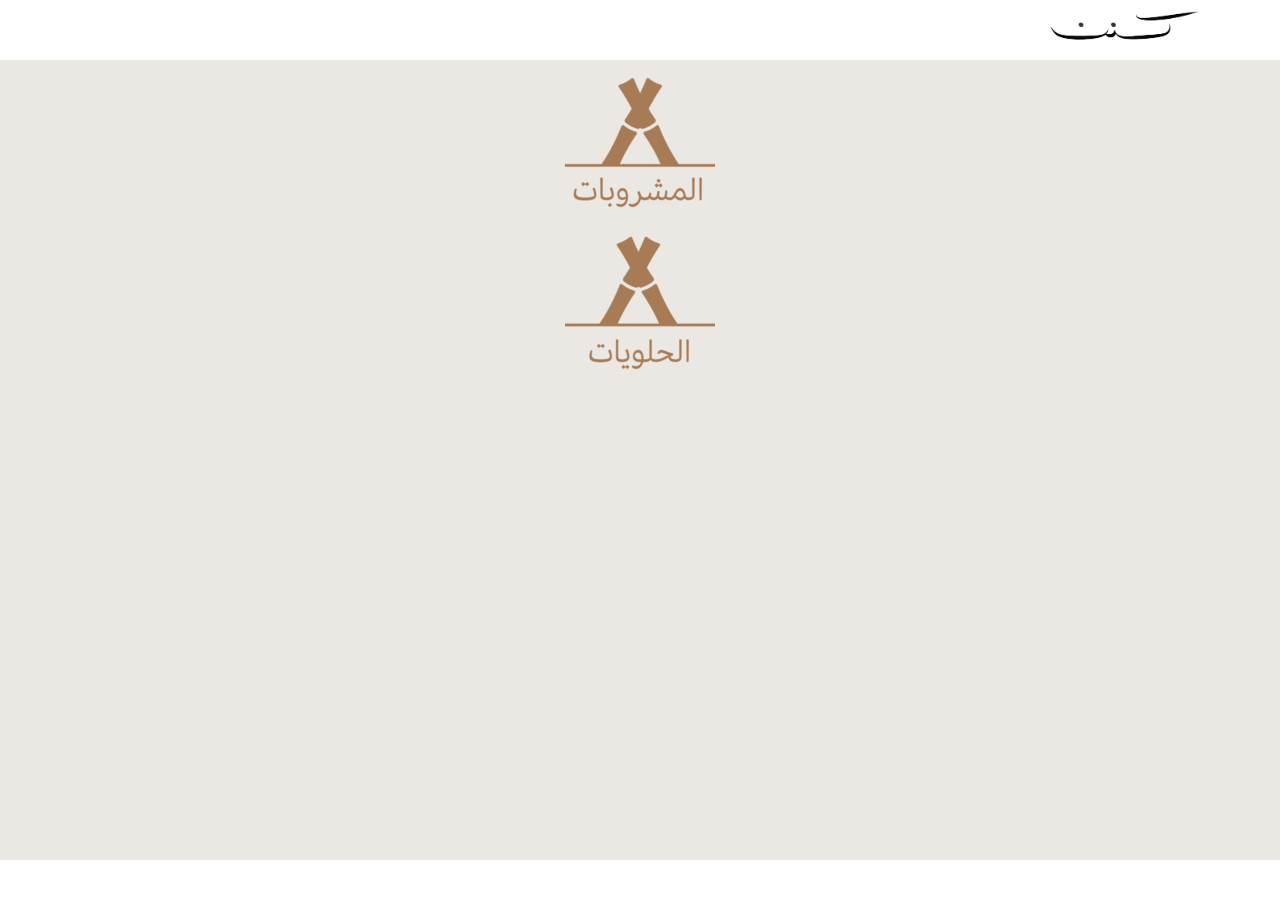
<file: index.html>
<!DOCTYPE html>
<html lang="en">
<head>
    <meta charset="UTF-8">
    <meta name="viewport" content="width=device-width, initial-scale=1.0">
    <title>Document</title>
    <link rel="stylesheet" href="https://cdnjs.cloudflare.com/ajax/libs/font-awesome/6.4.2/css/all.min.css" integrity="sha512-z3gLpd7yknf1YoNbCzqRKc4qyor8gaKU1qmn+CShxbuBusANI9QpRohGBreCFkKxLhei6S9CQXFEbbKuqLg0DA==" crossorigin="anonymous" referrerpolicy="no-referrer" />
    <link rel="stylesheet" href="main.css">
    <link rel="stylesheet" href="bootstrap.min.css">
</head>
<body>
    <header>
<div class="nav-container d-flex justify-content-between align-items-center">
    <div class="icona">
        <i class="fa-solid fa-bars"></i>
    </div>
<div class="logo">
    <img src="./images/30.png" alt="">
</div>
</div>
    </header>
    <section class="btns">
        <div class="link d-flex justify-content-center align-items-center">
            <a href="drink.html"><img src="./images/52.png" alt=""></a>
        </div>
<div class="link d-flex justify-content-center align-items-center">
    <a href="sweets.html"><img src="./images/11.png" alt=""></a>


</div>
    </section>
</body>
</html>
</file>
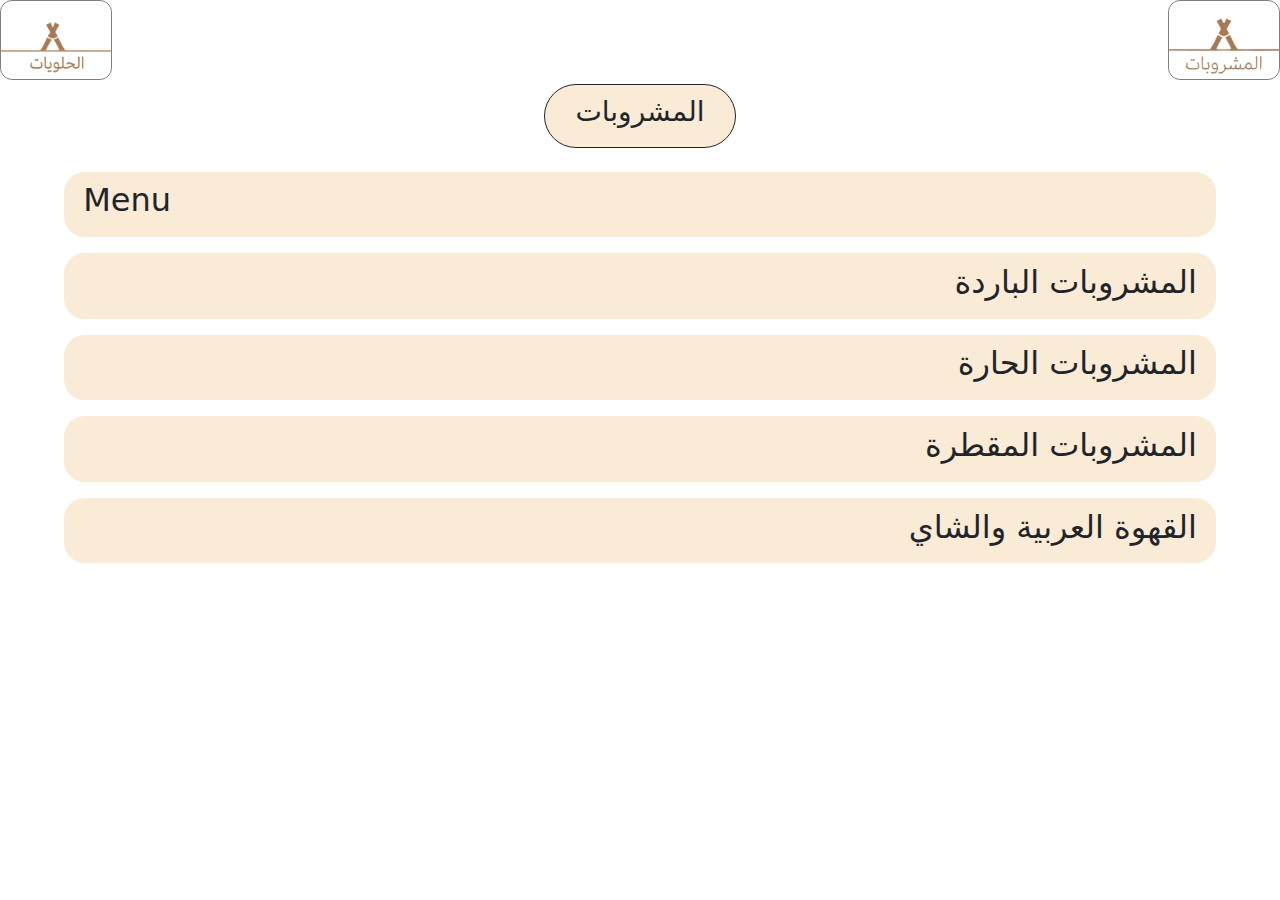
<file: drink.html>
<!DOCTYPE html>
<html lang="ar">

<head>
  <meta charset="UTF-8">
  <meta name="viewport" content="width=device-width, initial-scale=1.0">
  <title>Document</title>
  <link rel="stylesheet" href="https://cdnjs.cloudflare.com/ajax/libs/font-awesome/6.4.2/css/all.min.css"
    integrity="sha512-z3gLpd7yknf1YoNbCzqRKc4qyor8gaKU1qmn+CShxbuBusANI9QpRohGBreCFkKxLhei6S9CQXFEbbKuqLg0DA=="
    crossorigin="anonymous" referrerpolicy="no-referrer" />

  <link rel="stylesheet" href="sweets.css">
  <link rel="stylesheet" href="bootstrap.min.css">
</head>

<body>
  <header>
    <div class="nav-container d-flex justify-content-between">
      <div class="image">
        <a href="sweets.html"> <img src="./images/170.png" alt=""></a>
      </div>
      <div class="image">
        <a href="drink.html"> <img src="./images/IMG_2714-removebg-preview.png" alt=""></a>
      </div>


    </div>
    </div>
  </header>
  <div class="title">
    <h3>المشروبات</h3>
  </div>

  <div class="category-container">
    <div class="parent-cat">
      <h2>Menu</h2>
      <i class="fa-solid fa-xmark bar-parent"></i>
    </div>

    <div id="child-categ" class="child-categ">
      <div class="child-cat">
        <div class="cofee d-flex justify-content-between align-items-center w-100">
          <i class="fa-solid fa-bars child-bar"></i>
          <h2>المشروبات الباردة </h2>

        </div>
        <div class="sub-container deactive">
          <div class="sub-menu ">
            <span>
              17 SR </span>
            <h3>سبانيش بارد</h3>

          </div>
          <div class="sub-menu ">
            <span>
              14 SR
            </span>
            <h3>ايس امريكانو </h3>


          </div>
          <div class="sub-menu ">
            <span>
              16 SR </span>
            <h3>ايس لاتية </h3>


          </div>
          <div class="sub-menu ">
            <span>
              17 SR </span>
            <h3>ايس وايت موكا</h3>


          </div>
          <div class="sub-menu ">
            <span>
              13 SR </span>
            <h3>ايس الفريدو</h3>
          </div>
          <div class="sub-menu ">
            <span>
              1 SR </span>
            <h3>ماء</h3>
          </div>
        </div>
      </div>
      <div class="child-cat">
        <div class="cofee d-flex justify-content-between align-items-center w-100">
          <i class="fa-solid fa-bars child-bar"></i>
          <h2>المشروبات الحارة</h2>
        </div>
        <div class="sub-container deactive">
          <div class="sub-menu ">
            <span>
              16 SR </span>
            <h3>لاتيه</h3>

          </div>
          <div class="sub-menu ">
            <span>
              16 SR
            </span>
            <h3>كابتشينو </h3>


          </div>
          <div class="sub-menu ">
            <span>
              15 SR </span>
            <h3>فلات وايت</h3>


          </div>
          <div class="sub-menu ">
            <span>
              13 SR </span>
            <h3>كورتادو</h3>


          </div>
          <div class="sub-menu ">
            <span>
              10 SR </span>
            <h3>اسبيرسو</h3>


          </div>
          <div class="sub-menu ">
            <span>
              13 SR </span>
            <h3>هوت تشوكلت</h3>


          </div>
          <div class="sub-menu ">
            <span>
              13 SR </span>
            <h3>قهوة ايطالية</h3>
          </div>
        </div>
      </div>


      <div class="child-cat">
        <div class="cofee d-flex justify-content-between align-items-center w-100">
          <i class="fa-solid fa-bars child-bar"></i>
          <h2>المشروبات المقطرة</h2>

        </div>
        <div class="sub-container deactive">
          <div class="sub-menu ">
            <span>
              16 SR
            </span>
            <h3>ايس دريب </h3>


          </div>
          <div class="sub-menu ">
            <span>
              16 SR
            </span>
            <h3>V60</h3>


          </div>
          <div class="sub-menu ">
            <span>
              10 SR
            </span>
            <h3>قهوة اليوم</h3>


          </div>
          <div class="sub-menu ">
            <span>
              11 SR
            </span>
            <h3>قهوة اليوم بارد</h3>


          </div>
        </div>
      </div>
      <div class="child-cat">
        <div class="cofee d-flex justify-content-between align-items-center w-100">
          <i class="fa-solid fa-bars child-bar"></i>
          <h2>القهوة العربية والشاي</h2>
        </div>
        <div class="sub-container deactive">
          <div class="sub-menu ">
            <span>
              9 SR
            </span>
            <h3>قهوة عربية (كوب) </h3>


          </div>
          <div class="sub-menu ">
            <span>
              7 SR
            </span>
            <h3>شاهي تلقيمة (كوب)</h3>
          </div>
          <div class="sub-menu ">
            <span>
              8 SR
            </span>
            <h3>كرك (كوب)</h3>

          </div>
          <div class="sub-menu ">
            <span>
              23 SR
            </span>
            <h3>قهوة عربية( ترمس )</h3>

          </div>
          <div class="sub-menu ">
            <span>
              17 SR
            </span>
            <h3>شاهي تلقيمة (ترمس )</h3>


          </div>
          <div class="sub-menu ">
            <span>
              34 SR
            </span>
            <h3>قهوة عربية+شاهي<h3>
          </div>

        </div>

      </div>
    </div>
  </div>

  <script src="sweet.js"></script>
</body>

</html>
</file>
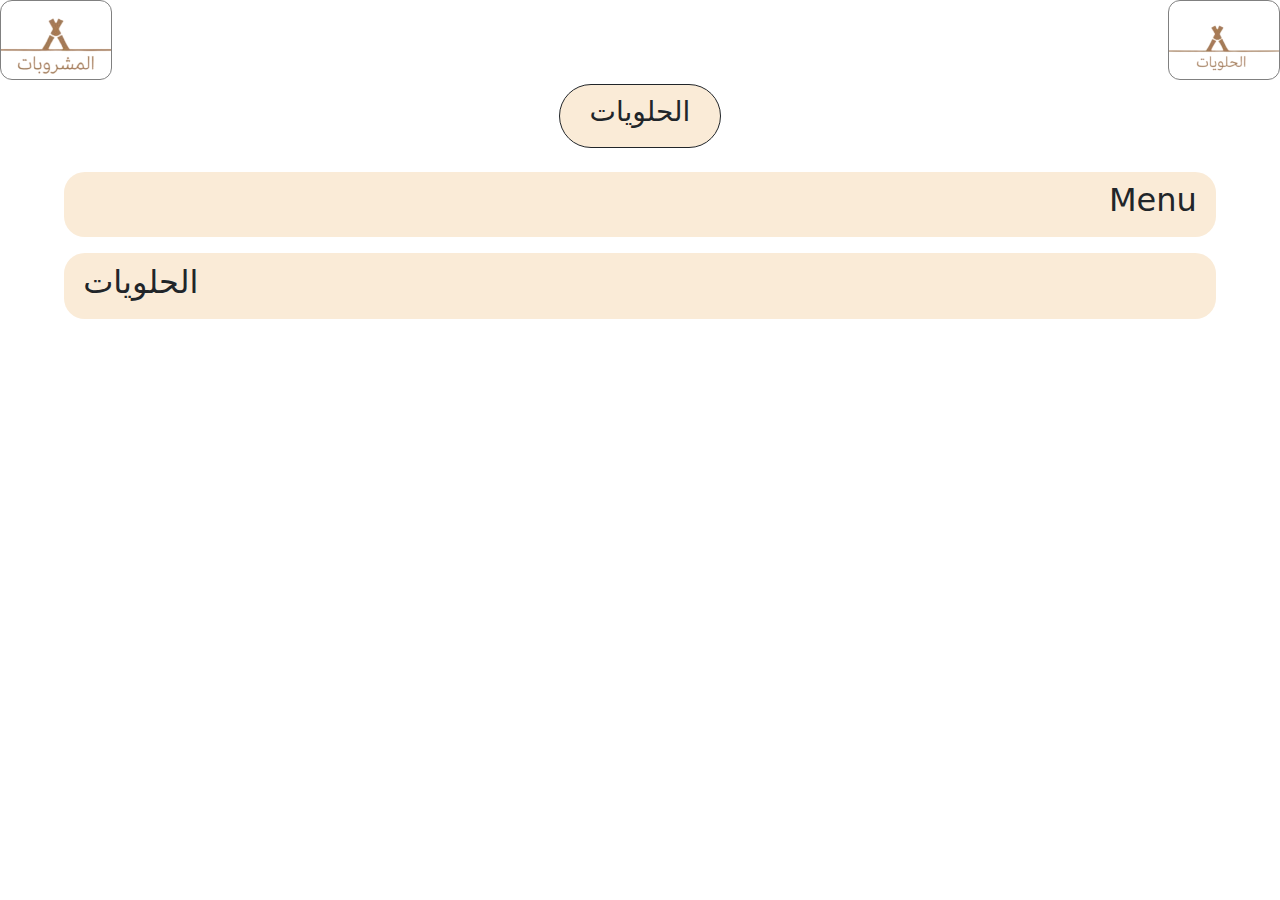
<file: sweets.html>
<!DOCTYPE html>
<html lang="en">

<head>
  <meta charset="UTF-8">
  <meta name="viewport" content="width=device-width, initial-scale=1.0">
  <title>Document</title>
  <link rel="stylesheet" href="https://cdnjs.cloudflare.com/ajax/libs/font-awesome/6.4.2/css/all.min.css"
    integrity="sha512-z3gLpd7yknf1YoNbCzqRKc4qyor8gaKU1qmn+CShxbuBusANI9QpRohGBreCFkKxLhei6S9CQXFEbbKuqLg0DA=="
    crossorigin="anonymous" referrerpolicy="no-referrer" />

  <link rel="stylesheet" href="sweets.css">
  <link rel="stylesheet" href="bootstrap.min.css">
</head>

<body>
  <header>
    <div class="nav-container d-flex justify-content-between">
      <div class="image">
        <a href="drink.html"> <img src="./images/IMG_2714-removebg-preview.png" alt=""></a>
      </div>
      <div class="image">
        <a href="sweets.html"> <img src="./images/IMG_2715-removebg-preview.png" alt=""></a>
      </div>
    </div>
  </header>
  <div class="title">
    <h3>الحلويات</h3>
  </div>

  <div class="category-container">
    <div class="parent-cat">
      <i class="fa-solid fa-bars bar-parent"></i>
      <h2>Menu</h2>

    </div>
    <div id="child-categ" class="child-categ">

      <div class="child-cat">
        <div class="cofee d-flex justify-content-between align-items-center w-100">
          <h2>الحلويات</h2>
          <i class="fa-solid fa-bars child-bar"></i>
        </div>
        <div class="sub-container deactive">
          <div class="sub-menu ">
            <span>
              20 SR
            </span>
            <h3>قشد كنن</h3>


          </div>
          <div class="sub-menu ">
            <span>
              17 SR
            </span>
            <h3>تراميسو</h3>


          </div>
          <div class="sub-menu ">
            <span>
              18 SR
            </span>
            <h3>تشيز كيك </h3>


          </div>
          <div class="sub-menu ">
            <span>
              16 SR
            </span>
            <h3>كيكة التمر</h3>

          </div>
          <div class="sub-menu ">
            <span>
              11 SR
            </span>
            <h3>براوني </h3>


          </div>
          <div class="sub-menu ">
            <span>
              18 SR
            </span>
            <h3>بان كيك </h3>


          </div>
          <div class="sub-menu ">
            <span>
              11 SR
            </span>
            <h3>وافل </h3>


          </div>
          <div class="sub-menu ">
            <span>
              18 SR
            </span>
            <h3>كريب سوشي </h3>


          </div>


        </div>

      </div>
    </div>
  </div>

  <script src="sweet.js"></script>
</body>

</html>
</file>
<file: main.css>
.btns{
    width: 100%;
    height: 800px;
    background-color: rgb(235, 231, 226);
}
header{
    height: 60px;
    width: 100%;
}
.nav-container{
    width: 90%;
    height: 100%;
    margin: auto;

}
.logo{
    width: 200px;
    height: 100%;
}
.logo img{
    width: 100%;
    height: 100%;
    object-fit: cover;
}
.nav-container i{
    font-size: 25px;
}

i {
    cursor: pointer;
}
</file>
<file: sweets.css>
*{
    padding: 0;
    margin: 0;
    box-sizing: border-box;
}
.parent-cat ,.child-cat {
    width: 90%;
    margin: auto;
    background: antiquewhite;
    display: flex;
    justify-content: space-between;
    align-items: center;
    padding: 0.6rem 1.2rem;
    border-radius: 1.3rem;
    margin-bottom: 1rem;
}
.parent-cat i{
    cursor: pointer;
}
.deactive{
    /* opacity: 0;
    visibility: hidden; */
   display: none;
}
#child-categ{
    transition: 0.4s linear;
}
.sub-menu{
    width: 100%;
    margin-bottom: 1rem;
    border-radius: 0.3rem;
    background-color: antiquewhite;
    padding: 0.6rem 1.2rem;
    display: flex;
    justify-content: space-between;
    align-items: center;
    border: 0.5px solid;
}
.child-cat{
    flex-direction: column;
    justify-content: center;
    align-items: center;
}
.sub-container{
    transition: 0.4s linear;
    width: 100% ;
    padding: 0.5rem 0;
}
.title{
    Width:fit-content ;
padding: .4rem 1.5rem ;
margin :1.5rem auto ;
background: antiquewhite;
    padding: 10px 30px;
    border-radius: 6rem;
    border: 1px solid;
    
}
header{
    background-color: rgb(255, 255, 255);
    height: 60px;
    width: 100%;
}
.nav-container{
    width: 100%;
    height: 100%;
    margin: auto;

}
.image img{
    border: 1px solid gray;
    width: 112px;
    height: 133%;
    object-fit: cover;
    border-radius: 12px;
}
i {
    cursor: pointer;
}
</file>
